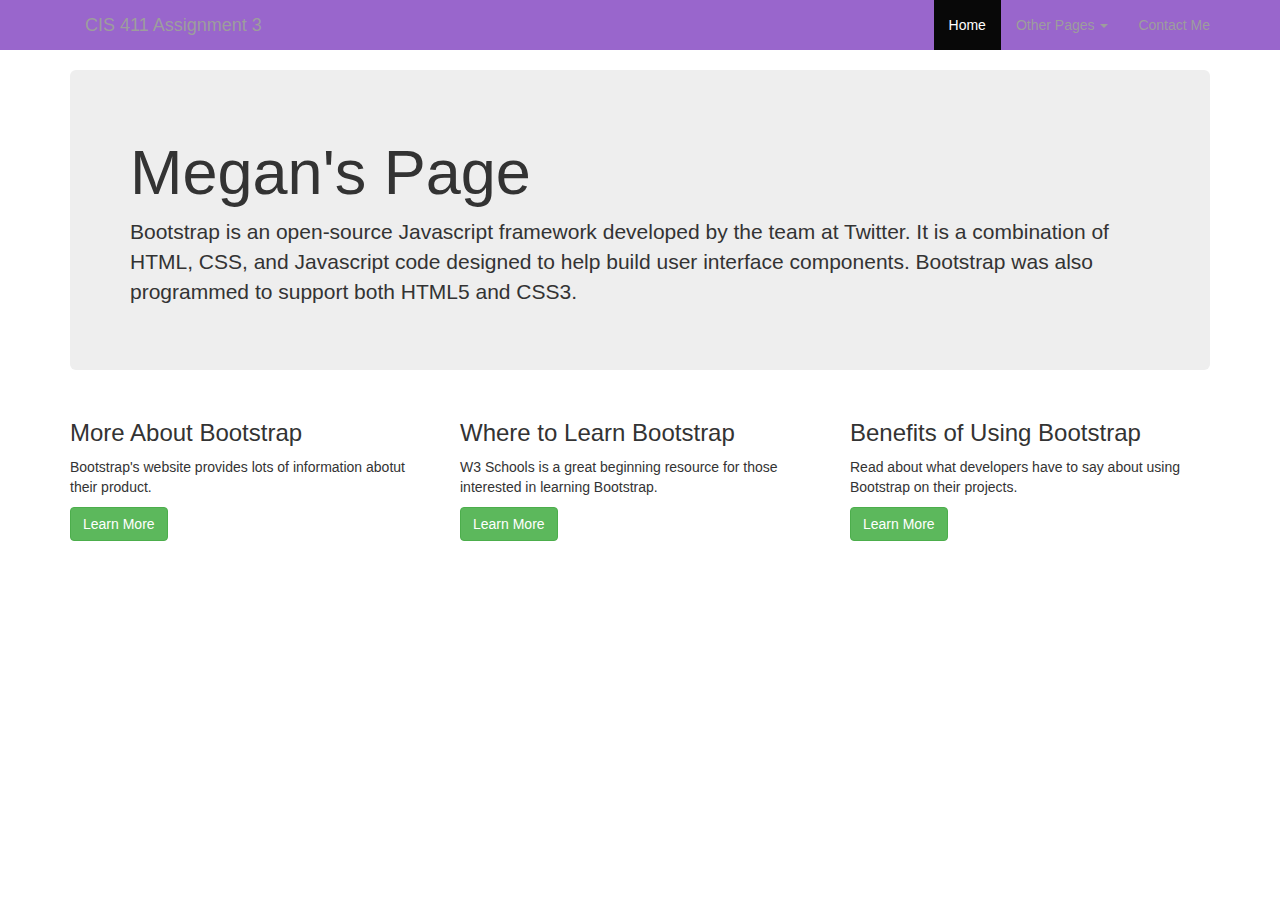
<file: Assignment 3/index.html>
<html>
<head>
	<title>Bootstrap Homework</title>
	<link rel="stylesheet" href="css/bootstrap.min.css">
	<link rel="stylesheet" href="css/styles.css">
	<meta name="viewport" content="width=device-width, initial-scale=">
	<script src = "http://ajax.googleapis.com/ajax/libs/jquery/1.10.2/jquery.min.js"></script>
	<script src ="js/bootstrap.js"></script>
</head>

<body>
	<div class ="navbar-inverse navbar-fixed-top">
			<div class ="container">
				
				<a class ="navbar-brand" href="index.html">CIS 411 Assignment 3</a>

				<button class="navbar-toggle" data-toggle = "collapse" data-target =".navHeaderCollapse\">
					<span class="icon-bar"></span>
					<span class="icon-bar"></span>
					<span class="icon-bar"></span>
				</button>

				<div class ="collapse navbar-collapse navHeaderCollapse">
					<ul class="nav navbar-nav navbar-right">

						<li class="active"><a href="index.html">Home</a></li>
						<li class="dropdown">

							<a href="#" class ="dropdown-toggle" data-toggle="dropdown">Other Pages <b class="caret"></b></a>
							<ul class="dropdown-menu">
								<li><a href="pages/content.html">Assignment Instructions</a></li>
								<li><a href="http://getbootstrap.com/" target="_blank">About Me</a></li>
								<li><a href="http://www.w3schools.com/bootstrap/default.asp" target="_blank">My Interests</a></li>

							</ul>
								</li>	
								<li><a href="pages/contact.html">Contact Me</a></li>
							</ul>
				</div>
			</div>
	</div>

	<div class="container">
		<div class="jumbotron">
			<h1> Megan's Page</h1>
			<p>Bootstrap is an open-source Javascript framework developed by the team at Twitter. It is a combination of HTML, CSS, and Javascript code designed to help build user interface components. Bootstrap was also programmed to support both HTML5 and CSS3.</p>
	</div>

	</div>
	<div class="container">
		<div class="row">
			<div class="col-md-4">
				<h3>More About Bootstrap</h3>
				<p>Bootstrap's website provides lots of information abotut their product. </p>
				<a href="#" class ="btn btn-success">Learn More</a>
			</div>
			<div class="col-md-4">
				<h3>Where to Learn Bootstrap</h3>
				<p>W3 Schools is a great beginning resource for those interested in learning Bootstrap. </p>
				<a href="#" class ="btn btn-success">Learn More</a>
			</div>
			<div class="col-md-4">
				<h3>Benefits of Using Bootstrap</h3>
				<p>Read about what developers have to say about using Bootstrap on their projects. </p>
				<a href="#" class ="btn btn-success">Learn More</a>
			</div>
		</div>
	</div>

</body>

</html>
</file>
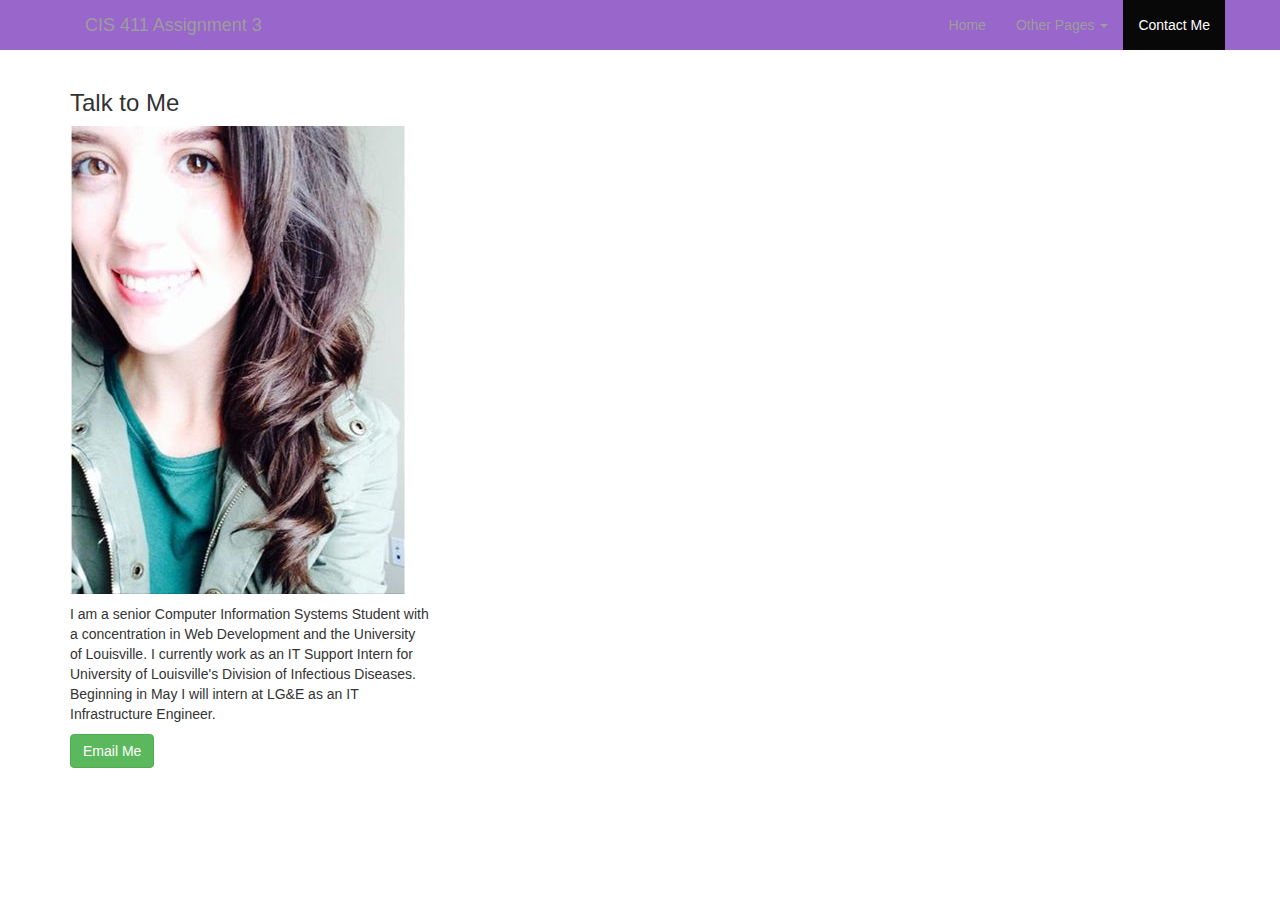
<file: Assignment 3/pages/contact.html>
<html>

<head>
	<title>Bootstrap Homework</title>

	<link rel="stylesheet" href="../css/bootstrap.min.css">
	<link rel="stylesheet" href="../css/styles.css">
	<meta name="viewport" content="width=device-width, initial-scale=">
	<script src = "http://ajax.googleapis.com/ajax/libs/jquery/1.10.2/jquery.min.js"></script>
	<script src ="../js/bootstrap.js"></script>
</head>

<body>
	<div class ="navbar-inverse navbar-fixed-top">
			<div class ="container">
				
				<a class ="navbar-brand" href="../index.html">CIS 411 Assignment 3</a>

				<button class="navbar-toggle" data-toggle = "collapse" data-target =".navHeaderCollapse">
					<span class="icon-bar"></span>
					<span class="icon-bar"></span>
					<span class="icon-bar"></span>

				</button>

				<div class ="collapse navbar-collapse navHeaderCollapse">
					<ul class="nav navbar-nav navbar-right">

						<li class=><a href="../index.html">Home</a></li>
						<li class="dropdown">

							<a href="#" class ="dropdown-toggle" data-toggle="dropdown">Other Pages <b class="caret"></b></a>
							<ul class="dropdown-menu">
								<li><a href="content.html">Assignment Instructions</a></li>
								<li><a href="http://getbootstrap.com/" target="_blank">Get Bootstrap</a></li>
								<li><a href="http://www.w3schools.com/bootstrap/default.asp" target="_blank">W3 Schools</a></li>

							</ul>
						</li>	
						<li class="active"><a href="contact.html">Contact Me</a></li>


					</ul>

				</div>
			
	</div>
	</div>
	
	<div class="container">
		
		<div class="row">
	
			<div class="col-md-4">
				<h3>Talk to Me</h3>
				<p><img src="LinkedIn.png" class="img-polaroid"></p>
				<p>I am a senior Computer Information Systems Student with a concentration in Web Development and the University of Louisville. I currently work as an IT Support Intern for University of Louisville's Division of Infectious Diseases. Beginning in May I will intern at LG&E as an IT Infrastructure Engineer. </p>
				<a href="http://gmail.com" target="blank" class ="btn btn-success">Email Me</a>
	
			</div>
		</div>
	</div>
	
</body>

</html>
</file>
<file: Assignment 3/css/styles.css>
.navbar-btn{

	  margin-right: 10px;

}
body { padding-top: 70px; 
	padding-bottom: 70px; 
	font-family: Arial;}
		a:hover{font: black;}

.navbar-inverse{
	background-color: #9966cc;
}
</file>
